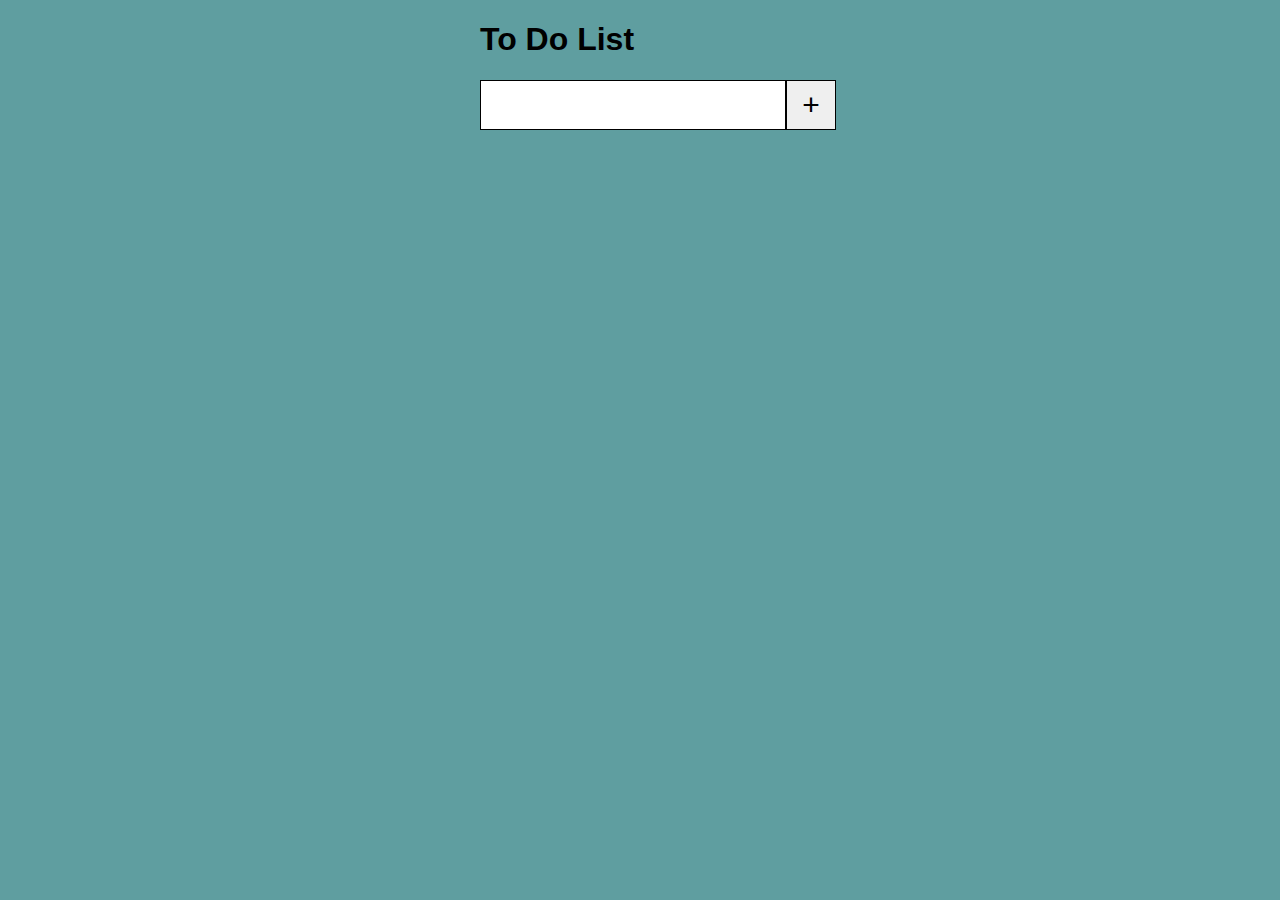
<file: USMAN_MURTALA_ABDULLAHI/index.html>
<!DOCTYPE html>
<html lang="en">
<head>
    <meta charset="UTF-8">
    <meta http-equiv="X-UA-Compatible" content="IE=edge">
    <meta name="viewport" content="width=device-width, initial-scale=1.0">
    <link rel="stylesheet" href="todoSyle.css">
    <title>TO DO LIST</title>
</head>
<body>
    <h1>To Do List</h1>
    <div class="container">
        <input type="text" name="inputfields" id="inputField"><button id="addTodo">+</button>
        <div class="to-dos" id="todoContainer">
        </div>
    </div>
    <script src="todos.js"></script>
</body>
</html>
</file>
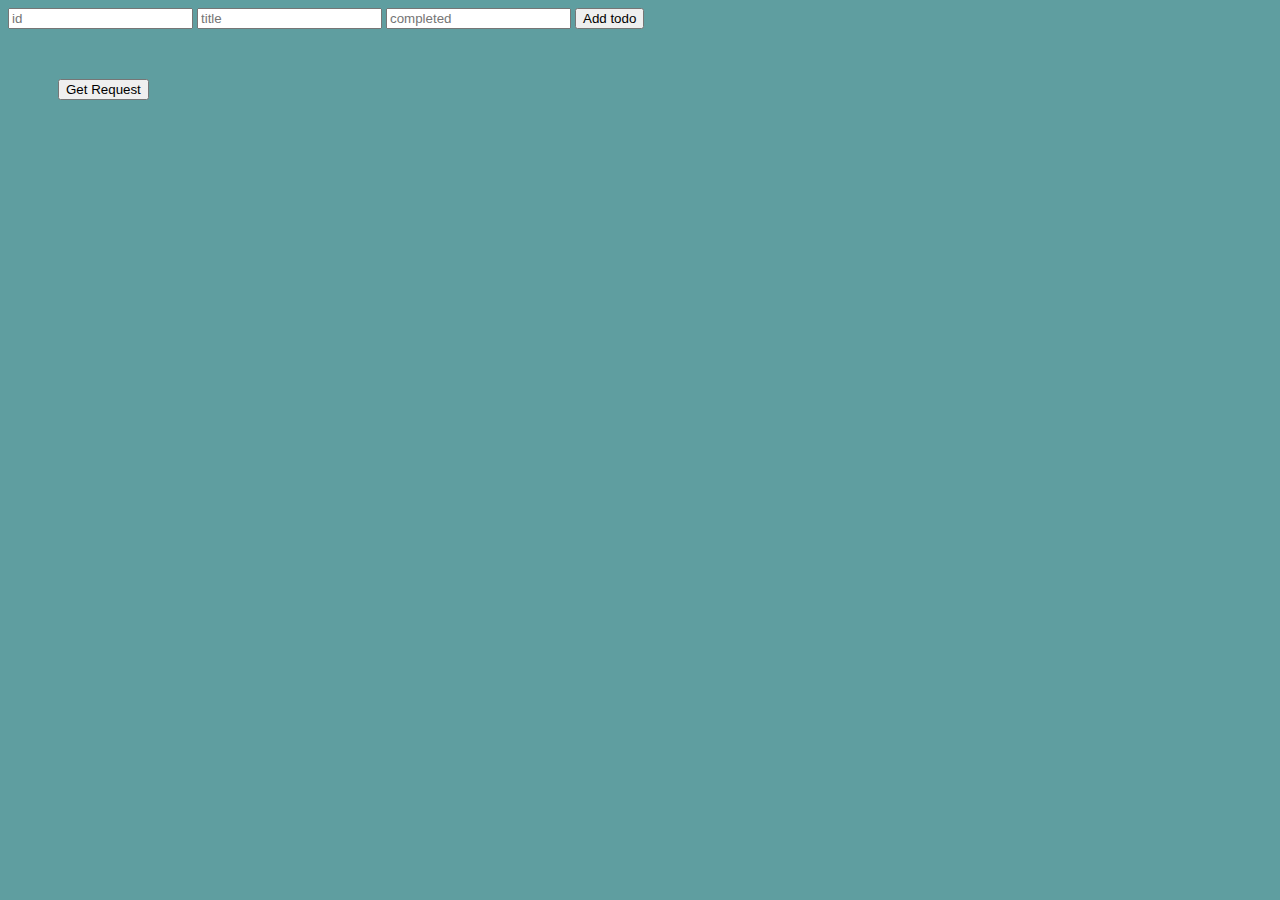
<file: USMAN_MURTALA_ABDULLAHI/post, get and put request.html>
<!DOCTYPE html>
<html lang="en">
<head>
    <meta charset="UTF-8">
    <meta http-equiv="X-UA-Compatible" content="IE=edge">
    <meta name="viewport" content="width=device-width, initial-scale=1.0">
    <title>REQUEST TO THE TODOS</title>
</head>
<body style="background-color: cadetblue;">
    <form action="" id="form" method="post">
        <input type="number" id="id" placeholder="id">
        <input type="text" id="title" placeholder="title">
        <input type="text" id="completed" placeholder="completed">
        <input type="submit" value="Add todo">

    </form>
    <div id="result" style="background-color: burlywood;">

    </div>
    
    <div id="putRequest" style="background-color: chocolate;"></div>
    <div id="getRequest" style="padding-top: 50px; padding-left: 50px;">
      <button onclick="request()">Get Request</button>
    </div>
    
</body>
<script>
    let form = document.getElementById('form')
    form.addEventListener('submit', function(e){
      e.preventDefault()
      let id =document.getElementById('id').value
      let title =document.getElementById('title').value
      let completed =document.getElementById('completed').value
      
      
      fetch('https://jsonplaceholder.typicode.com/todos', {
  method: 'POST',
  body: JSON.stringify({
    Id: id,
    title: title,
    completed: completed,
   
  }),
  headers: {
    'Content-type': 'application/json; charset=UTF-8',
  },
})
  .then((response) => response.json())
  .then(function (data) {
    console.log(data)
    let result = document.getElementById('result')
    result.innerHTML= `<p> The id is ${data.id}</p>
    <p>The Title is ${data.title}</p>
    <p> Completed ${data.completed}</p>
    `
  });
    
    })

    fetch('https://jsonplaceholder.typicode.com/todos/1', {
  method: 'PUT',
  body: JSON.stringify({
    id: 1,
    title: 'distinctio vitae autem nihil ut molestias quo',
    completed: 'True',
    
  }),
  headers: {
    'Content-type': 'application/json; charset=UTF-8',
  },
})
  .then((response) => response.json())
  .then(function (data) {
    console.log(data)
    let putRequest = document.getElementById('putRequest')
    putRequest.innerHTML= `<p> The new id is = ${data.id}</p>
    <p>The new Title is = ${data.title}</p>
    <p> New Completed is = ${data.completed}</p>
    `

  })
   function request(){
  fetch('https://jsonplaceholder.typicode.com/todos/7')
  .then((response) => response.json())
  .then(function (data) {
    console.log(data)
    let getRequest = document.getElementById('getRequest')
    getRequest.innerHTML= `${data.id}
    ${data.title}
    ${data.completed}
    `
   })
   }

</script>
</html>
</file>
<file: USMAN_MURTALA_ABDULLAHI/todoSyle.css>
html, body{
    background-color: cadetblue;
    width: 50%;
    margin: 0 auto;
    font-family: Arial, Helvetica, sans-serif;
}
.container{
    width: 360px;
}
#inputField{
    width: 300px;
    height: 46px;
    border: 1px solid black;
    outline: none;
    font-size: 25px;
    vertical-align: middle;
}
#addTodo{
    height: 50px;
    width: 50px;
    border: 1px solid black;
    vertical-align: middle;
    font-size: 30px;
}
.to-dos{
    margin-top: 25px;
}
.paragraph-styling{
    margin: 0;
    cursor: pointer;
    font-size: 20px;
}
</file>
